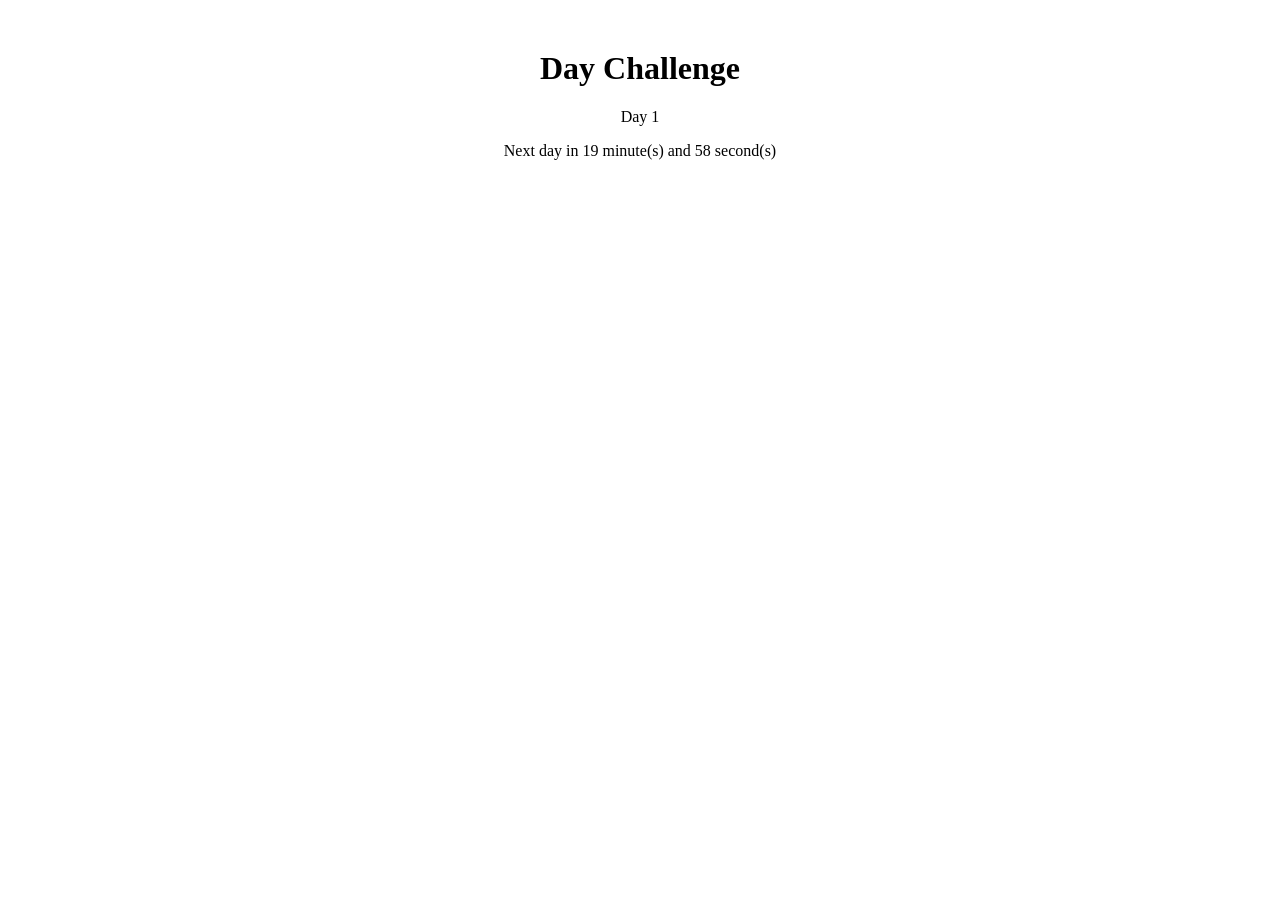
<file: td.html>
<!DOCTYPE html>
<html lang="en">
<head>
  <meta charset="UTF-8">
  <meta name="viewport" content="width=device-width, initial-scale=1.0">
  <title>45 Day Challenge</title>
  <style>
    /* CSS styles */
    .container {
      text-align: center;
      margin-top: 50px;
    }
  </style>
</head>
<body>
  <div class="container">
    <h1>Day Challenge</h1>
    <p id="dayCount"></p>
    <p id="remainingTime"></p>
  </div>

  <script>
    document.addEventListener("DOMContentLoaded", function() {
      // Check if the start date is already stored in localStorage
      if (!localStorage.getItem('startDate')) {
        // If not, set the current date and time as the start date
        localStorage.setItem('startDate', new Date().toISOString());
      }

      updateDayCount(); // Update day count on page load

      // Update day count and remaining time every second
      setInterval(updateDayCount, 1000);

      function updateDayCount() {
        // Get the start date from localStorage
        const startDate = new Date(localStorage.getItem('startDate'));
        const now = new Date(); // Get the current date and time

        const timeDiff = now.getTime() - startDate.getTime(); // Calculate the time difference in milliseconds
        const minuteDiff = Math.floor(timeDiff / (1000 * 60)); // Convert time difference to minutes
        const dayCount = Math.floor(minuteDiff / 20) + 1; // Calculate the day count (1 day = 20 minutes)

        // Check if day count is more than 45 days
        if (dayCount > 45) {
          // Stop updating the day count and remaining time if it exceeds 45 days
          document.getElementById('dayCount').textContent = `Day 45`;
          document.getElementById('remainingTime').textContent = `Challenge Completed`;
          return; // Exit the function
        }

        const minutesInCurrentDay = minuteDiff % 20; // Calculate the minutes passed in the current "day"
        const remainingSeconds = 20 * 60 - (timeDiff % (20 * 60 * 1000)) / 1000; // Calculate remaining seconds until the next "day"

        const remainingMinutes = Math.floor(remainingSeconds / 60); // Calculate remaining minutes
        const remainingSecs = Math.floor(remainingSeconds % 60); // Calculate remaining seconds

        // Update the day count display
        document.getElementById('dayCount').textContent = `Day ${dayCount}`;
        // Update the remaining time display in minutes and seconds
        document.getElementById('remainingTime').textContent = `Next day in ${remainingMinutes} minute(s) and ${remainingSecs} second(s)`;
      }
    });
  </script>
</body>
</html>
</file>
